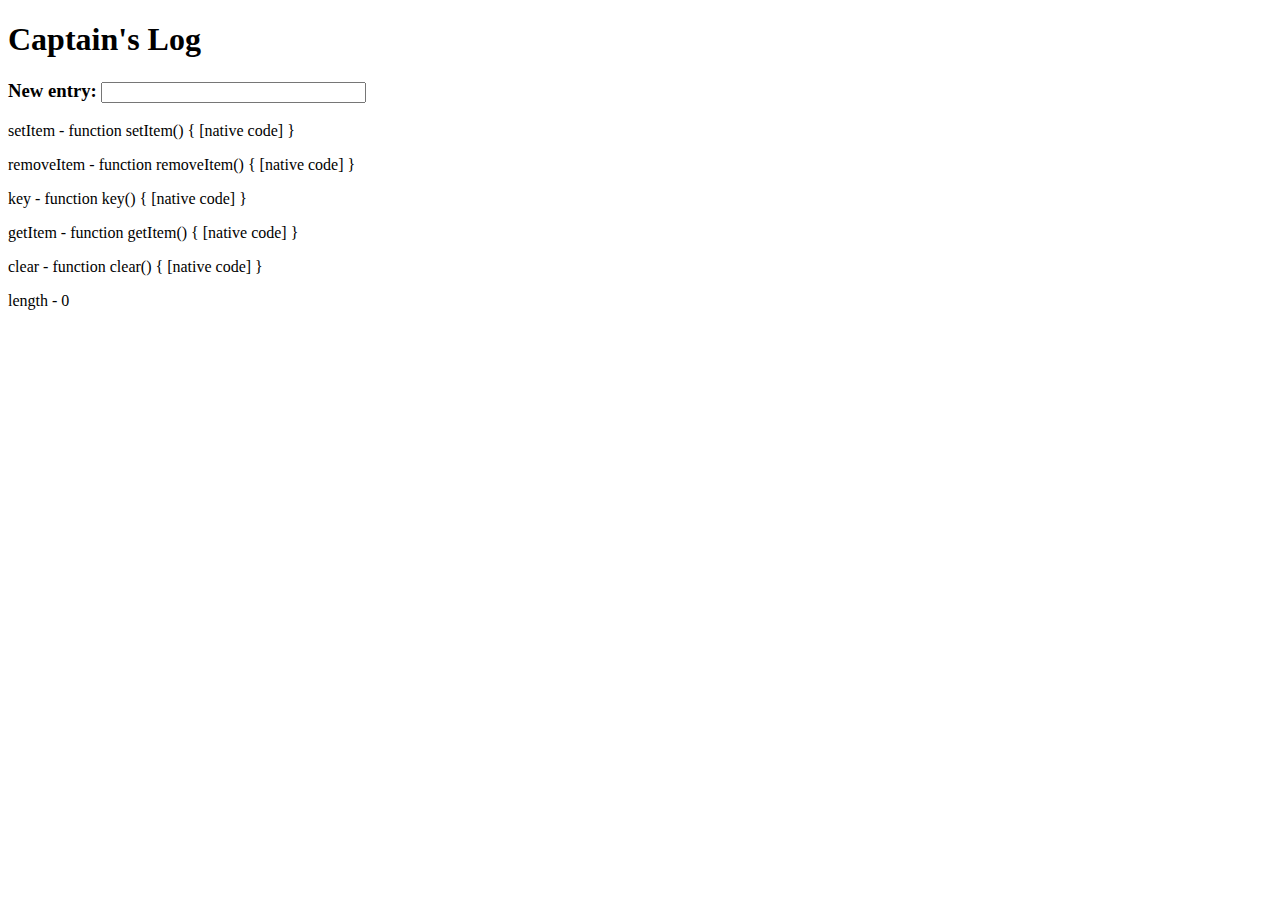
<file: captainslog/index.html>
<!DOCTYPE html>

<html>

<head>
	<title>Captain's Log</title>
	<script src="https://ajax.googleapis.com/ajax/libs/jquery/2.2.0/jquery.min.js"></script>

	<script>


	//function reload(){
		//console.log("HI");
		//page = $("#log");
		//output = " ";
		//for(key in localStorage){
		//	output = "<p>" + key + " - " + localStorage[key] + "</p>" + output + "\n";
			//console.log(output);
		//}
		//output = output = "<p>" + key + " - " + localStorage[key] + "</p>" + output + "\n";
		//page.html(output);
//
	//}


	function store(){
 		text = $("#msg").val();
 		localStorage[Date()] = text;
		output = "<p>" + Date() + " - " + text + "</p>" + output + "\n";
		page.html(output);

 		//reload();

	}


	$(document).ready(function() {
	output = " ";
	page = $("#log");
		for(key in localStorage){
			output = "<p>" + key + " - " + localStorage[key] + "</p>" + output + "\n";
		}
			page.html(output);

	$("#msg").change(function(){
		localStorage.clear();
		store();


		});
});

	</script>
</head>

<body>
	<h1>Captain's Log</h1>
	<h3>New entry: <input type="text" id="msg" name="msg" size="30" /></h3>
	<div id="log"></div>
</body>
</html>
</file>
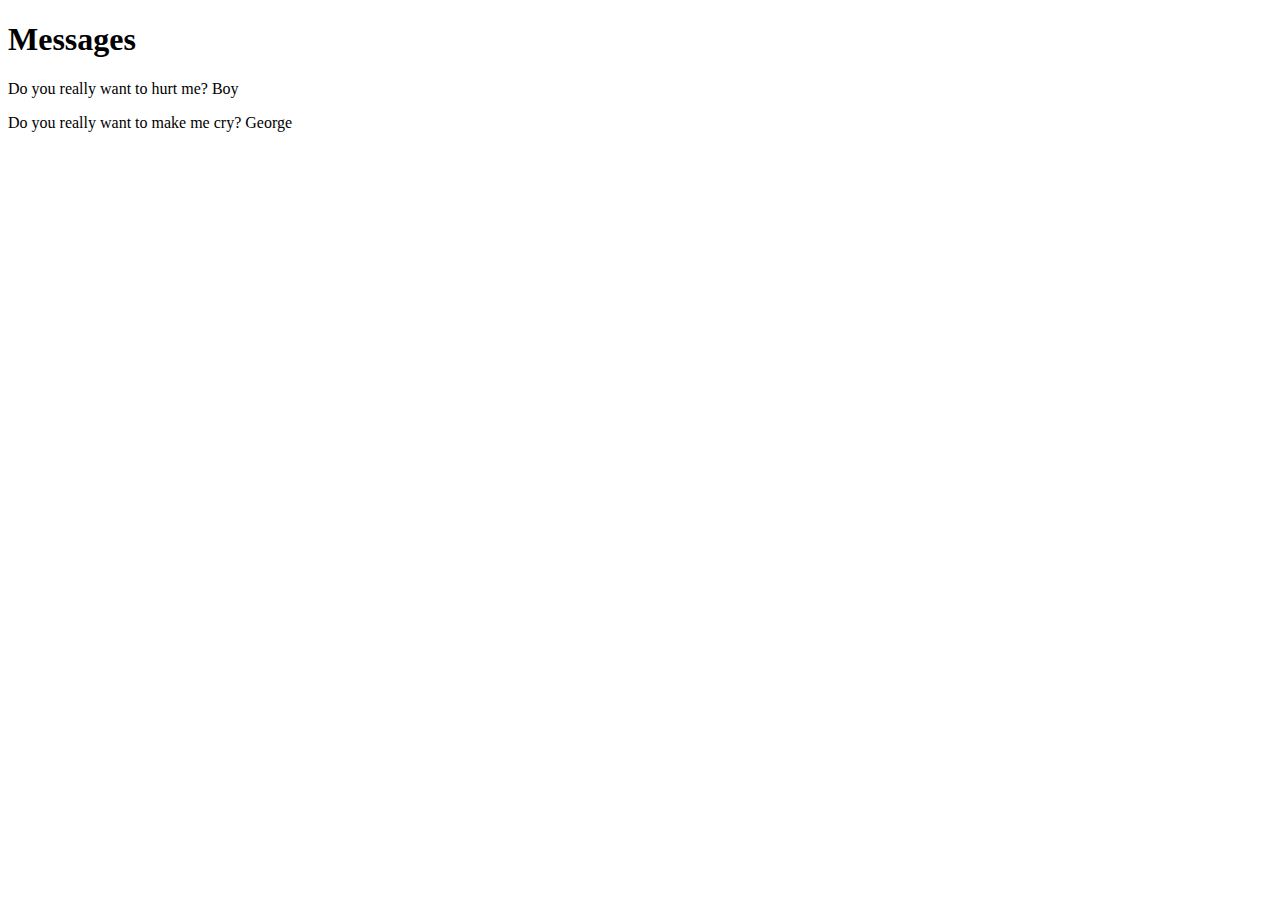
<file: messages/index.html>
<!DOCTYPE html>

<html>

<head>
	<meta charset="utf-8" />
	<title>Messages</title>
	<script src="lab.js"></script>
	<link rel="stylesheet" href="style.css" type="text/css" />
</head>

<body onload="parse()">
	<h1>Messages</h1>
	<div id="messages"></div>
</body>

</html>
</file>
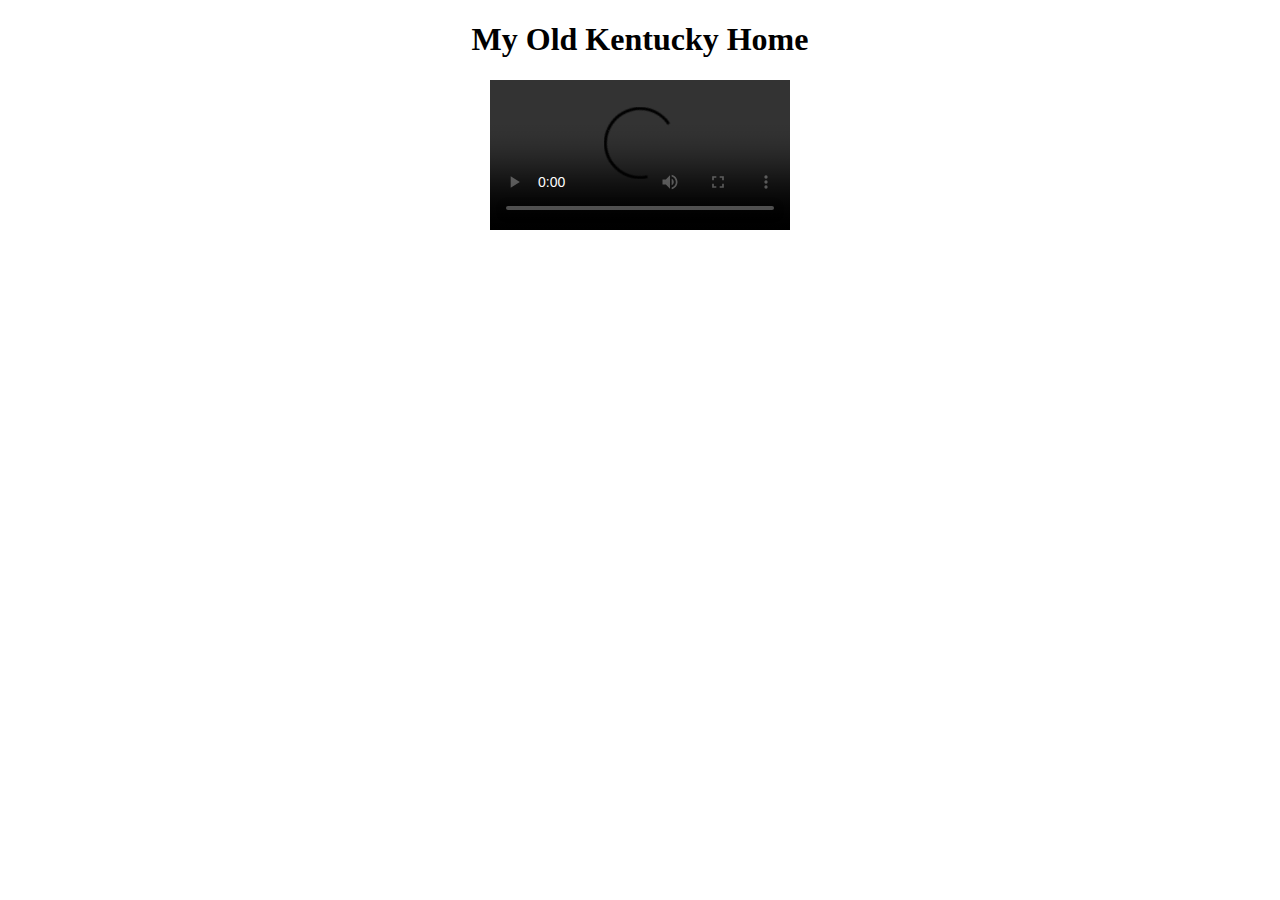
<file: my_old_kentucky_home/index.html>
<!DOCTYPE html>
<html>
<head>
<meta charset="utf-8" />
<title>My Old Kentucky Home</title>
<link rel="stylesheet" href="style.css" type="text/css" />
</head>

<body>

<h1 id="title">My Old Kentucky Home</h1>
<video src = "http://www.cs.tufts.edu/comp/20/my_old_kentucky_home.mp4" id="music_video" controls></video>
<div id="lyrics"></div>

<script>

var video = document.getElementById("music_video");
var lyrics = document.getElementById("lyrics");
video.addEventListener("timeupdate", function() {

	if(video.currentTime > 9 && video.currentTime < 14){
		lyrics.innerHTML = "<h2>The sun shines bright in My Old Kentucky Home</h2>" +'<p><img src="sun.jpg" alt="Image" /></p>';
	}

	else if (video.currentTime > 14 && video.currentTime < 22){
		lyrics.innerHTML = "<h2>'Tis summer, the people are gay</h2>";	
	}

	else if (video.currentTime > 23 && video.currentTime < 28){
		lyrics.innerHTML ="<h2>The corn-top's ripe and the meadow's in the bloom</h2>";
	}

	else if (video.currentTime > 28 && video.currentTime < 35){
		lyrics.innerHTML ="<h2>While the birds make music all the day</h2>" + '<p><img src="bird.jpg" alt="Image" /></p>';
	}

	else if (video.currentTime > 35 && video.currentTime < 42){
		lyrics.innerHTML = "<h2>The young folks roll on the little cabin floor</h2>";
	}

	else if (video.currentTime > 42 && video.currentTime < 49){
		lyrics.innerHTML = "<h2>All merry, all happy and bright</h2>";
	}

	else if (video.currentTime > 49 && video.currentTime < 55){
		lyrics.innerHTML = "<h2>By 'n' by hard times comes a knocking at the door</h2>";
	}

	else if (video.currentTime > 55 && video.currentTime <  63){
		lyrics.innerHTML = "<h2>Then My Old Kentucky Home, good night!</h2>";
	}

	else if (video.currentTime > 63 && video.currentTime < 76){
		lyrics.innerHTML = "<h2>Weep no more my lady \n Oh weep no more today</h2>";
	}

	else if (video.currentTime > 76 && video.currentTime < 83){
		lyrics.innerHTML = "<h2>We will sing one song \n For My Old Kentucky Home</h2>";
	}	

	else if (video.currentTime > 83 && video.currentTime < 93){
		lyrics.innerHTML = "<h2>For My Old Kentucky Home, far away</h2>" + '<p><img src="kentucky.png" alt="Image" /></p>';
	}	

else {
		lyrics.innerHTML = "";
	}

}, false);

</script>
</body>
</html>
</file>
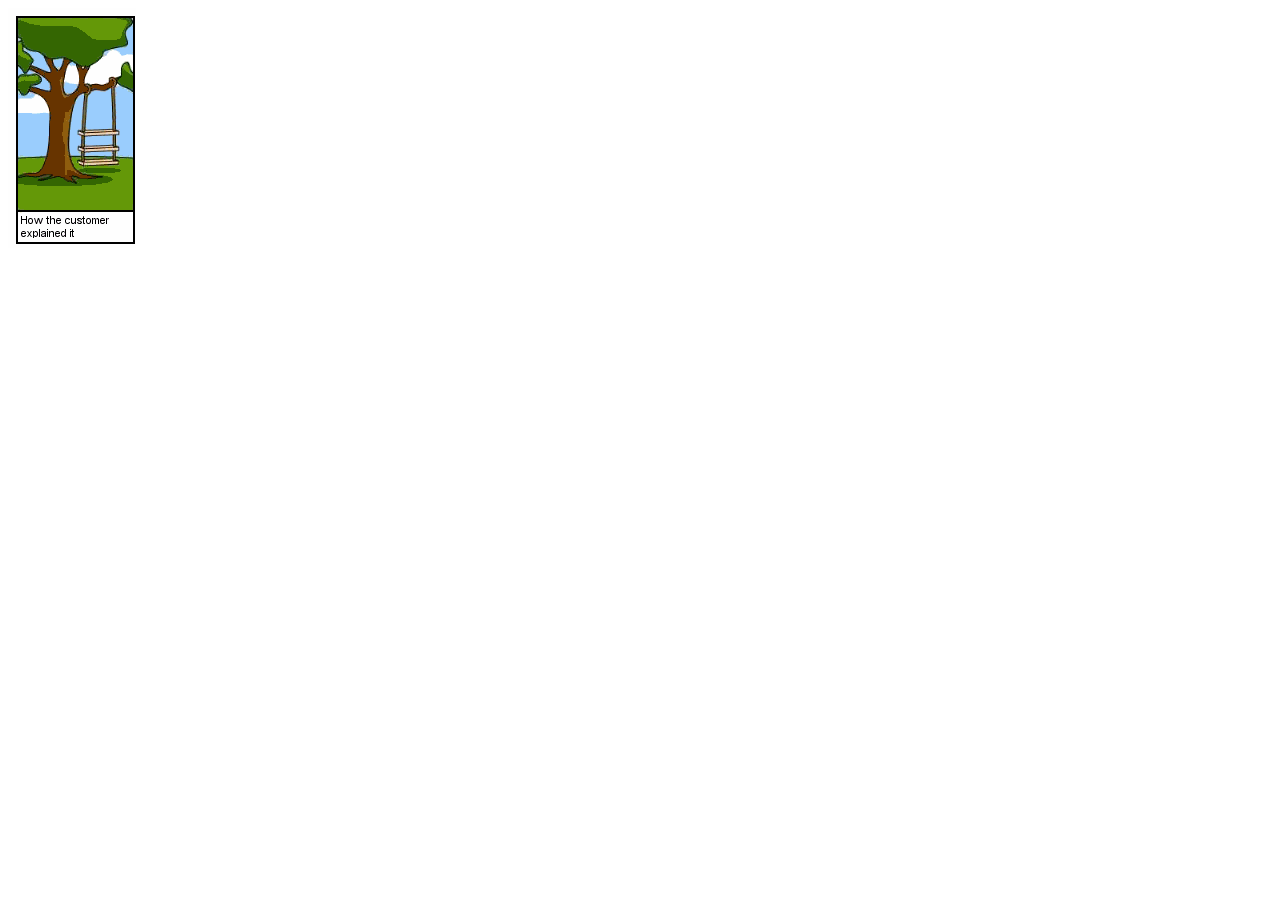
<file: responsive/index.html>
<!DOCTYPE HTML>

<html>

<head>
  <title>Software Development</title>
  <link rel="stylesheet" href="responsive.css"/>
  <meta charset="utf-8" />
</head>

<body>
  <div class="software"></div>
</body>
</html>
</file>
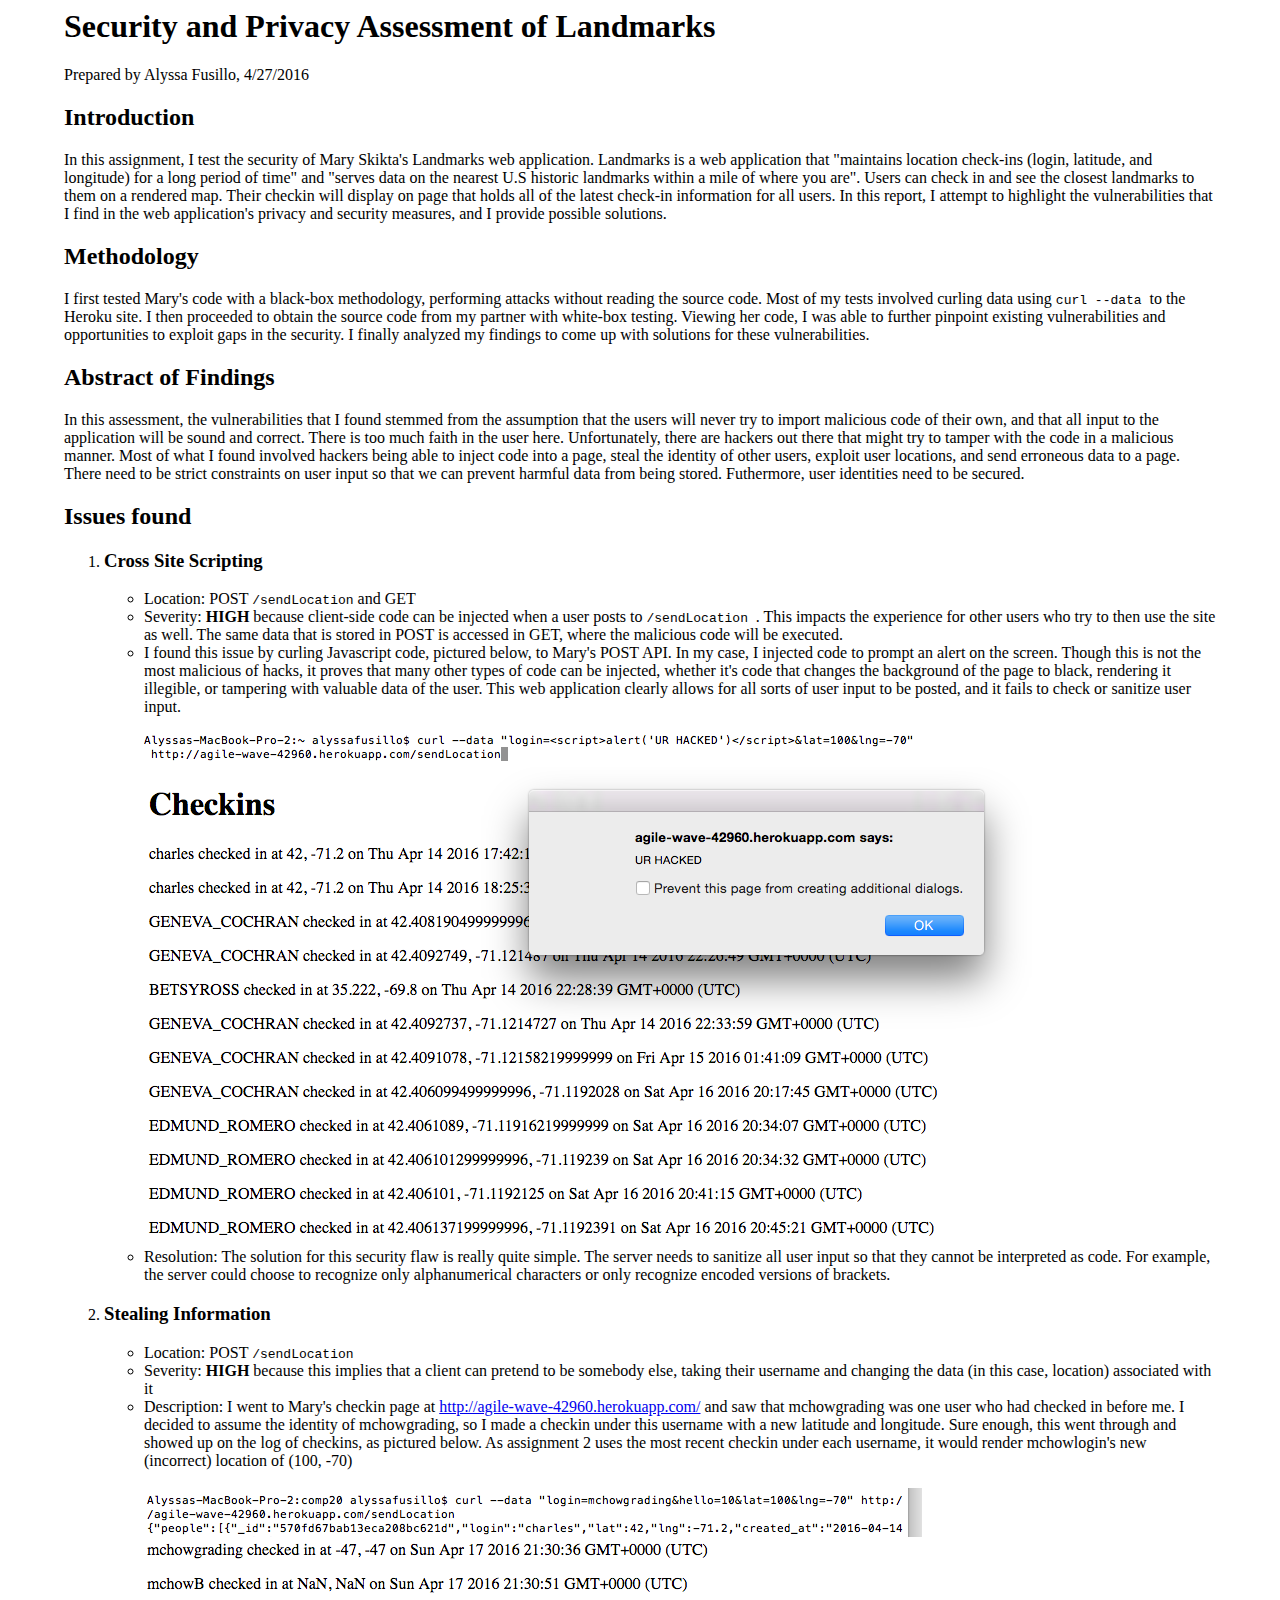
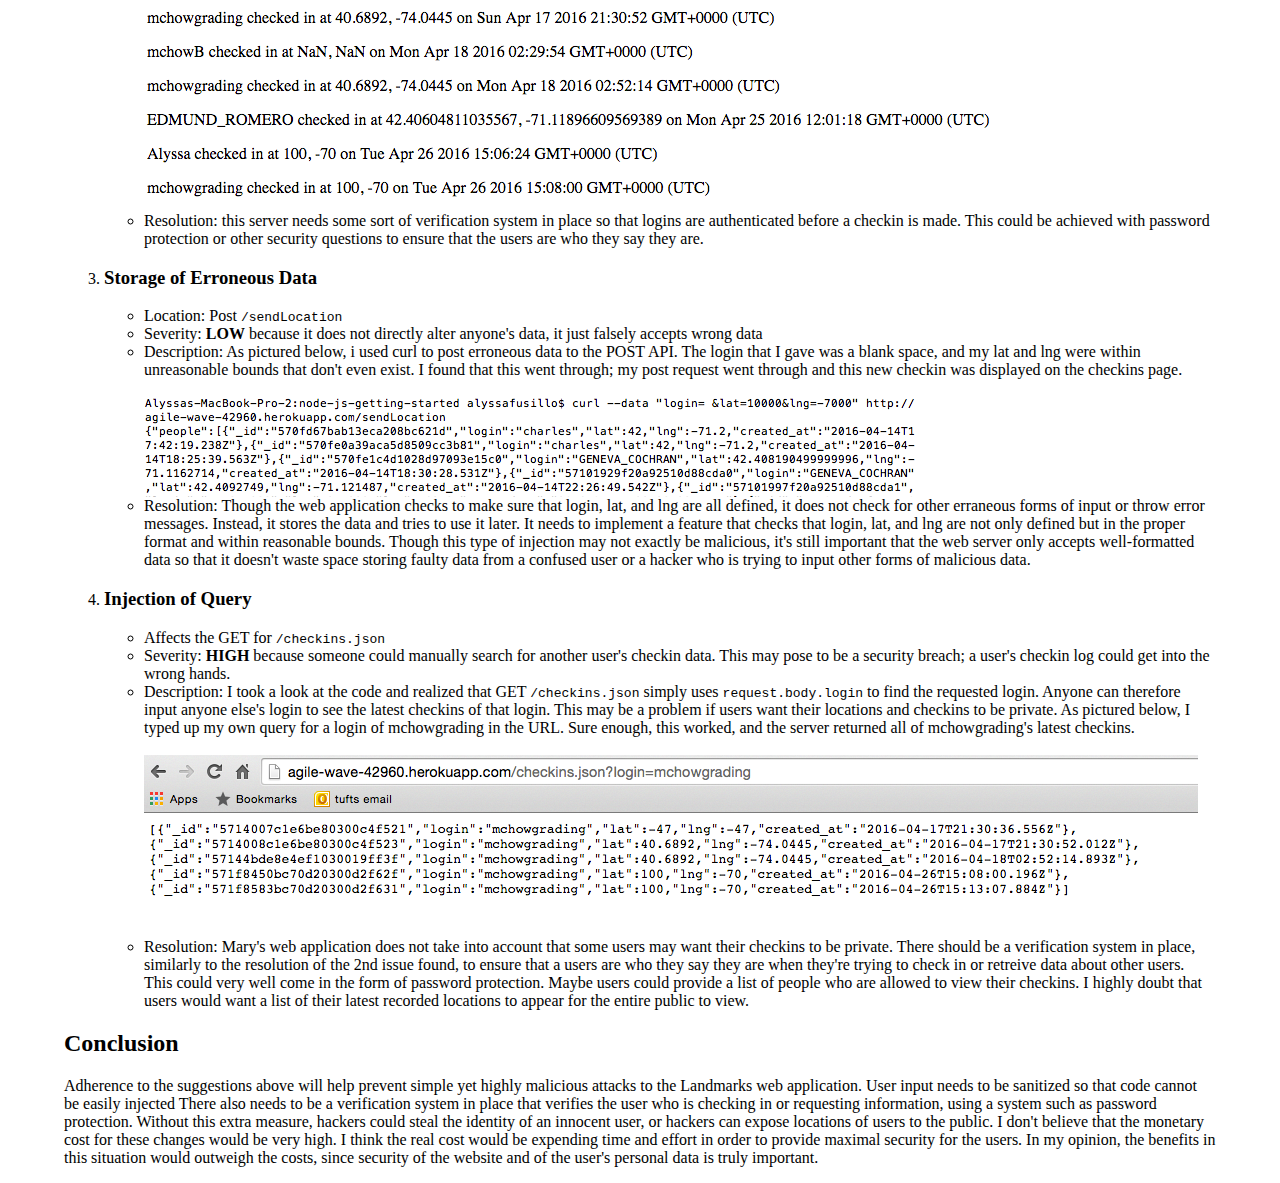
<file: security/index.html>
<html>

<head>
	<title> Security Assignment </title>
	<link rel="stylesheet" href="style.css" type="text/css" />
</head>

<body>
<h1> Security and Privacy Assessment of Landmarks </h1>
<p> Prepared by Alyssa Fusillo, 4/27/2016 </p>

<h2> Introduction </h2>
<p>In this assignment, I test the security of Mary Skikta's Landmarks web application. 
Landmarks is a web application that "maintains location check-ins (login, latitude, and longitude) for a long period of time" and "serves data on the nearest U.S historic landmarks within a mile of where you are". Users can check in and see the closest landmarks to them on a rendered map. Their checkin will display on page that holds all of the latest check-in information for all users.

In this report, I attempt to highlight the vulnerabilities that I find in the web application's privacy and security measures, and I provide possible solutions. </p>

<h2> Methodology </h2>

<p>I first tested Mary's code with a black-box methodology, performing attacks without reading the source code. Most of my
tests involved curling data using <code> curl --data </code> to the Heroku site.
I then proceeded to obtain the source code from my partner with white-box testing. Viewing her code, I was able to further pinpoint existing vulnerabilities and opportunities to exploit gaps in the security. 
I finally analyzed my findings to come up with solutions for these vulnerabilities.</p>

<h2> Abstract of Findings</h2>
<p> In this assessment, the vulnerabilities that I found stemmed from the assumption that the users will never try to import malicious code of their own, and that all input to the application will be sound and correct. There is too much faith in the user here.
Unfortunately, there are hackers out there that might try to tamper with the code in a malicious manner.
Most of what I found involved hackers being able to inject code into a page, steal the identity of other users, exploit user locations, and 
send erroneous data to a page.
There need to be strict constraints on user input so that we can prevent harmful data from being stored. Futhermore, user
identities need to be secured. </p>

<h2> Issues found </h2>
	<ol> 
		<li> <h3>Cross Site Scripting</h3></li>
			<ul>
			 	<li>Location: POST <code> /sendLocation</code> and GET </li>
			 	<li> Severity: <b> HIGH </b> because client-side code can be injected when a user 
			 	posts to <code> /sendLocation </code>. This impacts the experience for other users
			 	who try to then use the site as well. The same data that is stored in POST is accessed 
			 	in GET, where the malicious code will be executed.</li>
			 	<li>I found this issue by curling Javascript code, pictured below, to Mary's POST API.
			 	In my case, I injected code to prompt an alert on the screen. Though this is not the most malicious
			 	of hacks, it proves that many other types of code can be injected, whether it's code that 
			 	changes the background of the page to black, rendering it illegible, or tampering with
			 	valuable data of the user. This web application clearly allows for all sorts of user input to be posted, and it
			 	fails to check or sanitize user input. </li>

			 	<br>
			 	<img src="hackingcurl.png" alt= "Hacking curl"/> <br>
			 	<img src="hackedresponse.png" alt="Hello"/>
			 	<br> 

			 	<li>Resolution: The solution for this security flaw is really quite simple. The server needs
			 	to sanitize all user input so that they cannot be interpreted as code. For example,
			 	the server could choose to recognize only alphanumerical characters or 
			 	only recognize encoded versions of brackets.</li>
			 </ul>
		<li> <h3> Stealing Information </h3></li>
			<ul>
				<li>Location: POST <code> /sendLocation</code> </li>
			 	<li>Severity: <b>HIGH </b> because this implies that a client can pretend to be somebody
			 	else, taking their username and changing the data (in this case, location) associated
			 	with it </li>
			 	<li>Description: I went to Mary's checkin page at <a href = "http://agile-wave-42960.herokuapp.com/"> http://agile-wave-42960.herokuapp.com/</a> and saw that mchowgrading was one user who had checked in before me. I decided
			 	to assume the identity of mchowgrading, so I made a checkin under this username with a new latitude and longitude.
			 	Sure enough, this went through and showed up on the log of checkins, as pictured below. As assignment 2 
			 	uses the most recent checkin under each username, it would render mchowlogin's new (incorrect) location of (100, -70) </li>
			 	<br>
			 	<img src= "wrongusername.png" alt= "sos"/> <br>
			 	<img src = "wrongloginexample.png" alt= "Wrong login"/>
			 	<br>
			 	<li>Resolution: this server needs some sort of verification system in place so that logins are authenticated before
			 	a checkin is made. This could be achieved with password protection or other security questions to ensure
			 	that the users are who they say they are. </li>
			</ul>
		<li> <h3>Storage of Erroneous Data</h3> </li>
			<ul>
				<li>Location: Post <code>/sendLocation</code> </li>
			 	<li>Severity: <b>LOW</b> because it does not directly alter anyone's data, it just falsely
			 	accepts wrong data</li>
			 	<li>Description: As pictured below, i used curl to post erroneous data to the POST API. The login that I
			 	gave was a blank space, and my lat and lng were within unreasonable bounds that don't even exist. I found that
			 	this went through; my post request went through and this new checkin was displayed on the checkins page. </li>
			 	<br>
			 	<img src = "erraneouslogininfo.png" alt = "Bad info" />
			 	<br>
			 	<li>Resolution: Though the web application checks to make sure that login, lat, and lng are all 
			 	defined, it does not check for other erraneous forms of input or throw error messages. Instead, it stores the
			 	data and tries to use it later. It needs to implement a feature that checks that login, lat, and lng are not only defined but in the proper format and within reasonable bounds. Though this type of injection may not exactly be malicious, it's still important that the web server only accepts well-formatted data so that it doesn't waste space storing faulty data from a confused user or a hacker who is trying to input other forms of malicious data. </li>
			</ul>
				<li> <h3>Injection of Query</h3> </li>
			<ul>
				<li>Affects the GET for <code> /checkins.json</code> </li>
			 	<li>Severity: <b>HIGH</b> because someone could manually search for another user's checkin data. This may
			 	pose to be a security breach; a user's checkin log could get into the wrong hands.</li>
			 	<li> Description: I took a look at the code and realized that GET <code>/checkins.json</code> simply uses <code>request.body.login</code> to find the requested login. Anyone can therefore input anyone else's login to see the latest
			 	checkins of that login. This may be a problem if users want their locations and checkins to be private. As
			 	pictured below, I typed up my own query for a login of mchowgrading in the URL. Sure enough, this worked, and the
			 	server returned all of mchowgrading's latest checkins.</li>
			 	<br>
			 	<img src = "pretendtobeming.png" alt = "Bad info" />
			 	<br>
			 	<li>Resolution: Mary's web application does not take into account that some users may want their checkins to be private.
			 	There should be a verification system in place, similarly to the resolution of the 2nd issue found, to ensure that a users are who 
			 	they say they are when they're trying to check in or retreive data about other users. This could very well come
			 	in the form of password protection. Maybe users could provide a list of people who are allowed to view their checkins. I highly doubt that users would want a list of their latest recorded locations to appear for the entire public to view. </li>
			</ul>
		 
	</ol>

<h2> Conclusion </h2>

<p>
Adherence to the suggestions above will help prevent simple yet highly malicious attacks to the Landmarks web application.
User input needs to be sanitized so that code cannot be easily injected
There also needs to be a verification system in place that verifies the user who is checking in or requesting information, using a system
such as password protection.
Without this extra measure, hackers could steal the identity of an innocent user, or hackers can expose locations of users to the public.
I don't believe that the monetary cost for these changes would be very high. I think the real cost would be expending time 
and effort in order to provide maximal security for the users. In my opinion, the benefits in this situation would outweigh the costs, since security of the website and of the user's personal data is truly important.</p>

</body>

</html>
</file>
<file: messages/style.css>
/* Your CSS here... */
</file>
<file: my_old_kentucky_home/style.css>
body{
	text-align: center;
}

#lyrics{
	font-size: 20px;
	text-align:center;
}

h1{
	text-align:center;
	font-family: Cambria;
}
h2{
	font-family: Cambria;
}
</file>
<file: responsive/responsive.css>
@media screen and
(min-width: 1200px){

	.software{
		width:128px;
		height:240px;
		background:url(software.png)0px 0px;
	}
}

@media screen and
(min-width: 1100px)
and (max-width:1200px)
{
	div.software{
		width:128px;
		height:240px;
		background:url(software.png)-128px 0px;
	}
	

}

@media screen and 
(min-width: 1000px)
and (max-width: 1100px)
{
	div.software{
		width:128px;
		height:240px;
		background:url(software.png)-256px 0px;
	}
	
}


@media screen and
(min-width: 900px)
and (max-width:1000px)
{
	div.software{
		width:128px;
		height:240px;
		background:url(software.png)-384px 0px;
	}
}


@media screen and
(min-width:800px)
and (max-width:900px)
{
		div.software{
		width:128px;
		height:240px;	
		background:url(software.png)-512px 0px;
	}
	
}


@media screen and
(min-width:700px)
and (max-width:800px)
{
		div.software{
		width:128px;
		height:240px;	
		background:url(software.png)0px -240px;
	}
	
}


@media screen and
(min-width:600px)
and (max-width:700px)
{	
	div.software{
		width:128px;
		height:240px;
		background:url(software.png)-128px -240px;
	}
	
}


@media screen and
(min-width: 500px)
and (max-width: 600px)
{
		div.software{
		width:128px;
		height:240px;
		background:url(software.png)-256px -240px;
	}
}


@media screen and
(min-width: 400px)
and (max-width: 500px)
{	
	div.software{
		width:128px;
		height:240px;
		background:url(software.png)-384px -240px;
	}
}


@media screen and
(max-width: 400px)
{
		div.software{
		width: 128px;
		height: 240px;
		background:url(software.png)-512px -240px;
	}
}
</file>
<file: security/style.css>
body{
	margin-right: 5%;
	margin-left: 5%;
};

 h1 {
 	font-family: helvetica;
 	};

div{
	border-style: dashed;
};
</file>
